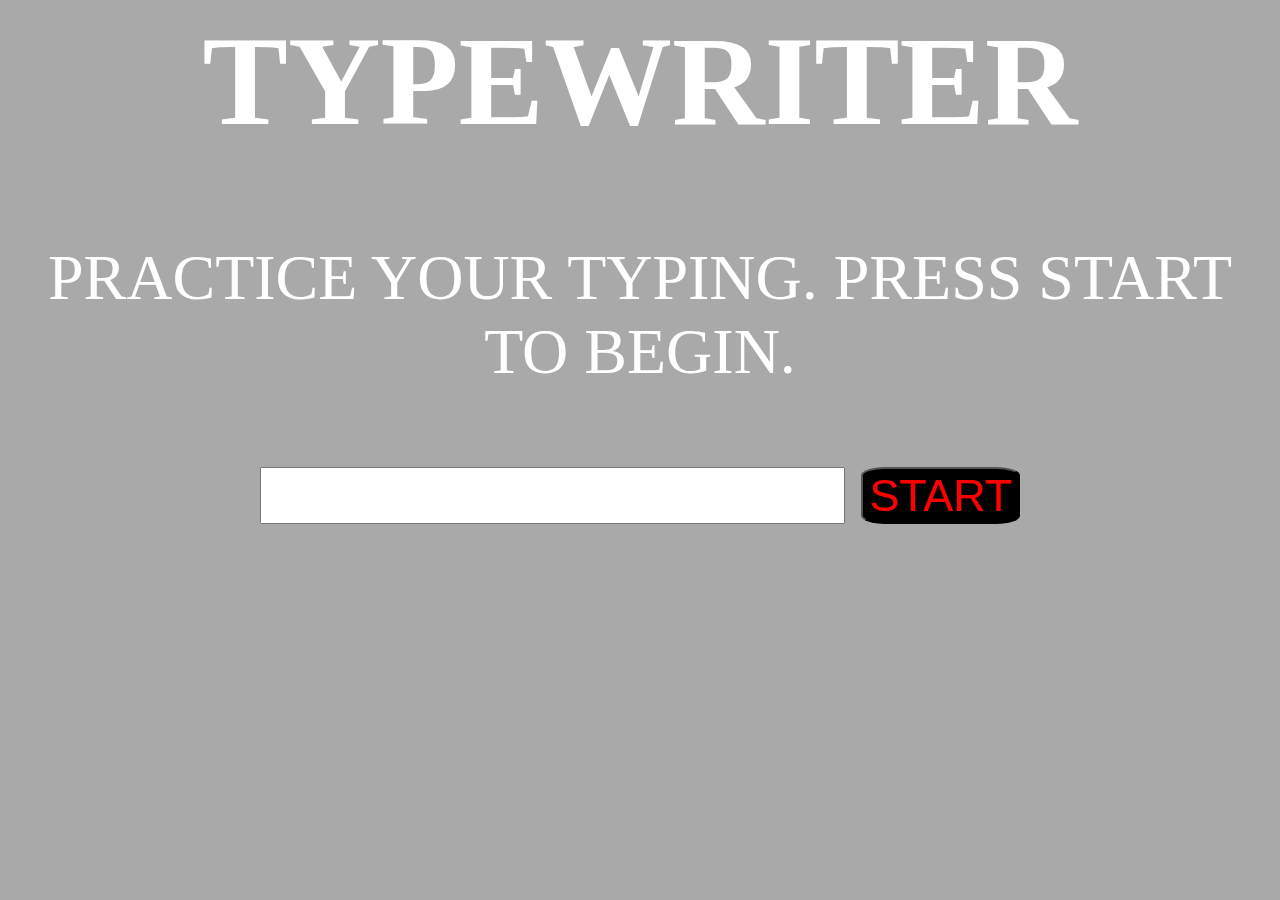
<file: typewriter/index.html>
<html>
<head>
    <title>Typewriter</title>
    <link rel="stylesheet" href="style.css">
</head>
<body>
    <h1>TYPEWRITER</h1>
    <p id="title">PRACTICE YOUR TYPING. PRESS START TO BEGIN.</p>
    <p id="quote"></p>
    <p id="message"></p>
    <p id="WPM"></p>
    <div id="elements">
        <input type="text" aria-label="current word" id="typed-value" />
        <button type="button" id="start">
            START
        </button>
    </div>
    <script src="script.js"></script>
</body>
</html>
</file>
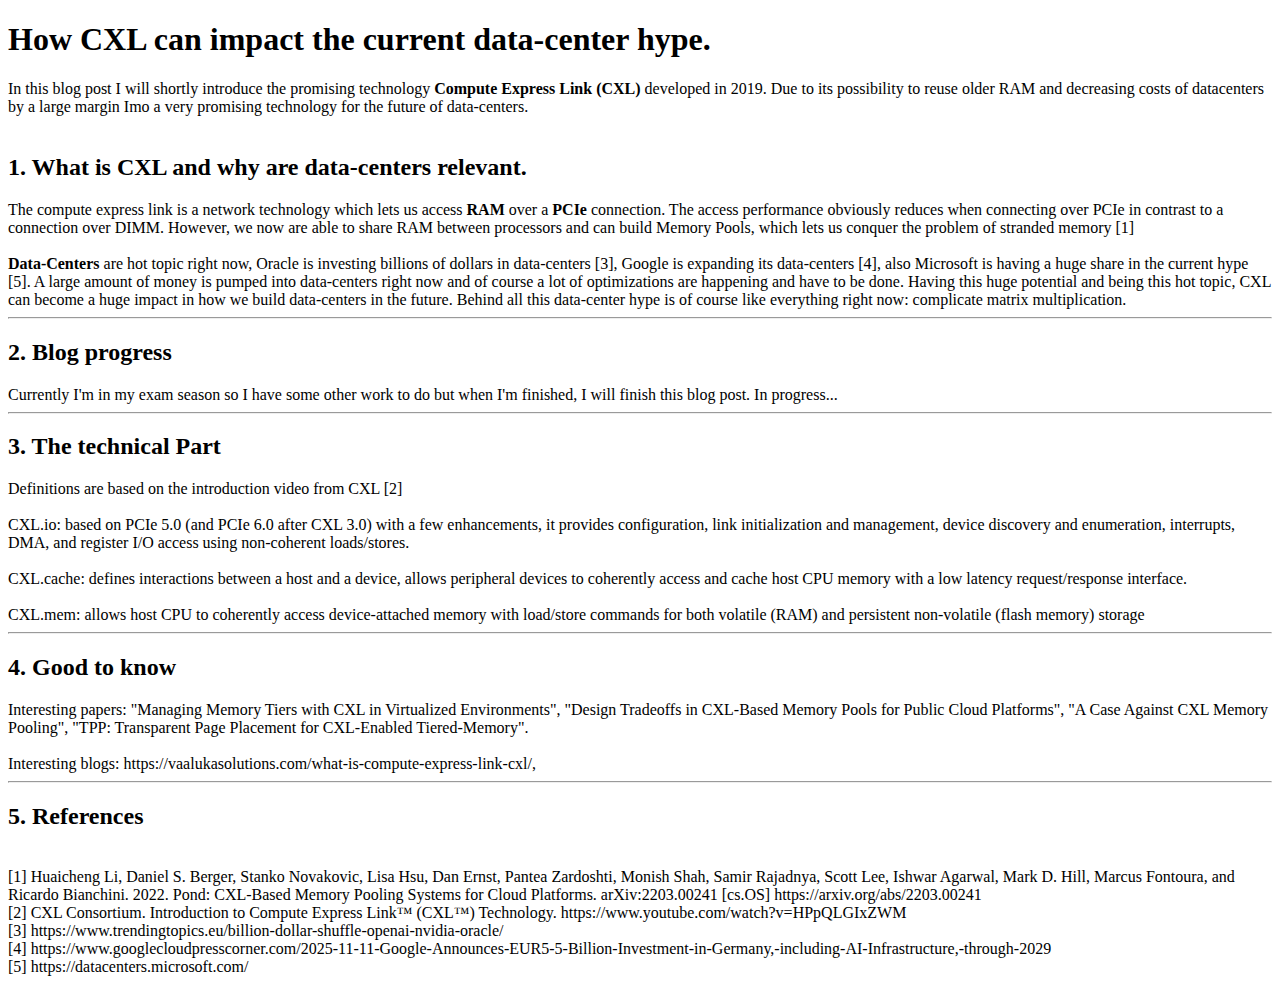
<file: blog_pages/cxl.html>
<!DOCTYPE html>
<html>
    <head>
    <title>CXL</title>
    </head>
<body>
    <h1>How CXL can impact the current data-center hype.</h1>
    In this blog post I will shortly introduce the promising technology <b>Compute Express Link (CXL)</b> developed in 2019.
    Due to its possibility to reuse older RAM and decreasing costs of datacenters by a large margin Imo a very promising
    technology for the future of data-centers. 
    <br>
    <br>
    <h2>1. What is CXL and why are data-centers relevant.</h2>
        The compute express link is a network technology which lets us access <b>RAM</b> over a <b>PCIe</b> connection. 
    The access performance obviously reduces when connecting over PCIe in contrast to a connection over DIMM.
    However, we now are able to share RAM between processors and can build Memory Pools, which lets us conquer the problem of stranded memory [1]
      <br>
    <br>
    
    <b>Data-Centers</b> are hot topic right now, Oracle is investing billions of dollars in data-centers [3], 
    Google is expanding its data-centers [4], 
    also Microsoft is having a huge share in the current hype [5]. A large amount of money is pumped into
    data-centers right now and of course a lot of optimizations are happening and have to be done. Having this huge potential and being this hot topic,
    CXL can become a huge impact in how we build data-centers in the future. Behind all this data-center hype is of course like everything right now: complicate matrix multiplication.

  <hr>
    <h2>2. Blog progress</h2>
    Currently I'm in my exam season so I have some other work to do but when I'm finished, I will finish this blog post. In progress...

    <hr>  
    <h2>3. The technical Part</h3>
    Definitions are based on the introduction video from CXL [2]<br>
        <br>
    CXL.io: based on PCIe 5.0 (and PCIe 6.0 after CXL 3.0) with a few enhancements, it provides configuration, link initialization and management, device discovery and enumeration, interrupts, DMA, and register I/O access using non-coherent loads/stores. 
        <br>    <br>
    CXL.cache: defines interactions between a host and a device, allows peripheral devices to coherently access and cache host CPU memory with a low latency request/response interface. 
        <br>    <br>
    CXL.mem: allows host CPU to coherently access device-attached memory with load/store commands for both volatile (RAM) and persistent non-volatile (flash memory) storage
    
    <hr>
    <h2>4. Good to know</h2>
    Interesting papers: "Managing Memory Tiers with CXL in Virtualized Environments", "Design Tradeoffs in CXL-Based Memory Pools for Public Cloud Platforms",
    "A Case Against CXL Memory Pooling", "TPP: Transparent Page Placement for CXL-Enabled Tiered-Memory". 
    <br> <br> 
    Interesting blogs: https://vaalukasolutions.com/what-is-compute-express-link-cxl/, 
    <hr> 
</body>
<h2>5. References</h2>
<br> 
    [1] Huaicheng Li, Daniel S. Berger, Stanko Novakovic, Lisa Hsu, Dan Ernst, Pantea
        Zardoshti, Monish Shah, Samir Rajadnya, Scott Lee, Ishwar Agarwal, Mark D.
        Hill, Marcus Fontoura, and Ricardo Bianchini. 2022. Pond: CXL-Based Memory
        Pooling Systems for Cloud Platforms. arXiv:2203.00241 [cs.OS] https://arxiv.org/abs/2203.00241
   <br>  [2] CXL Consortium.  Introduction to Compute Express Link™ (CXL™) Technology. https://www.youtube.com/watch?v=HPpQLGIxZWM
    <br> [3] https://www.trendingtopics.eu/billion-dollar-shuffle-openai-nvidia-oracle/
    <br> [4] https://www.googlecloudpresscorner.com/2025-11-11-Google-Announces-EUR5-5-Billion-Investment-in-Germany,-including-AI-Infrastructure,-through-2029
    <br> [5] https://datacenters.microsoft.com/
</html>
</file>
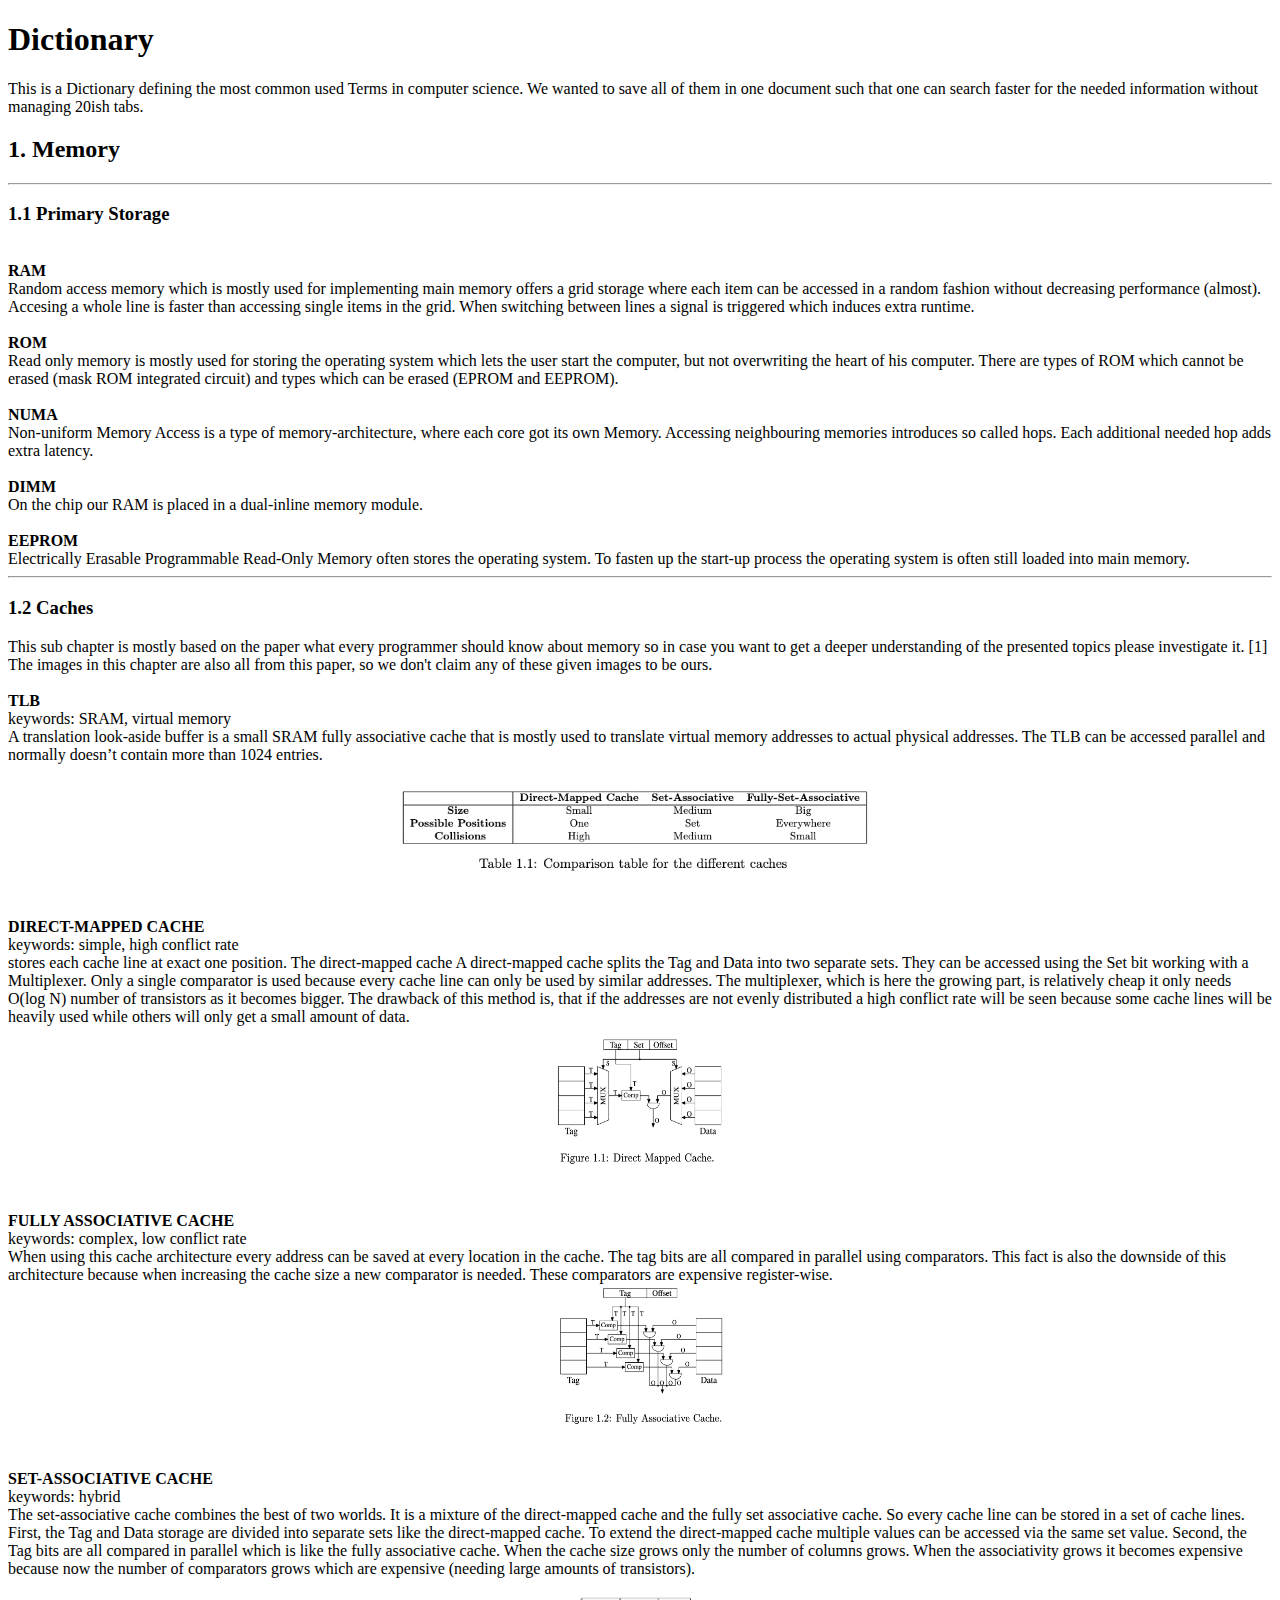
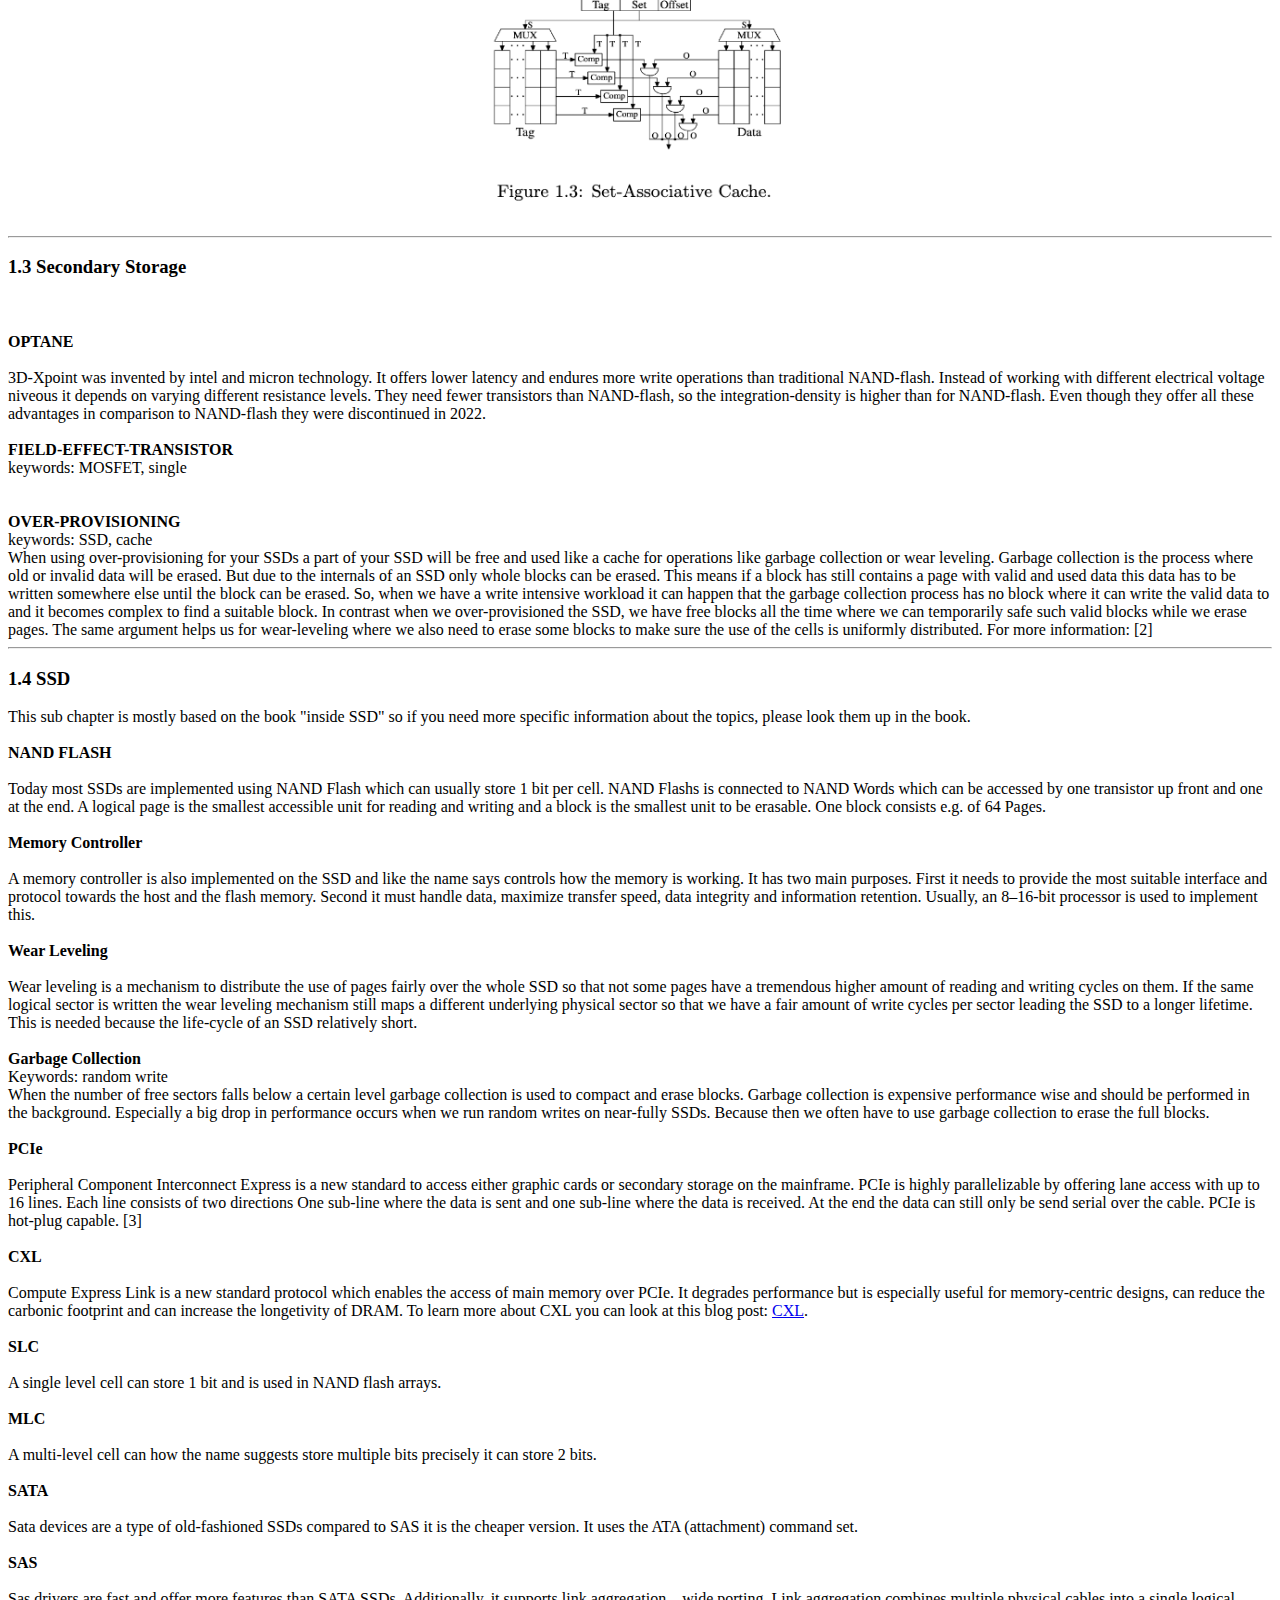
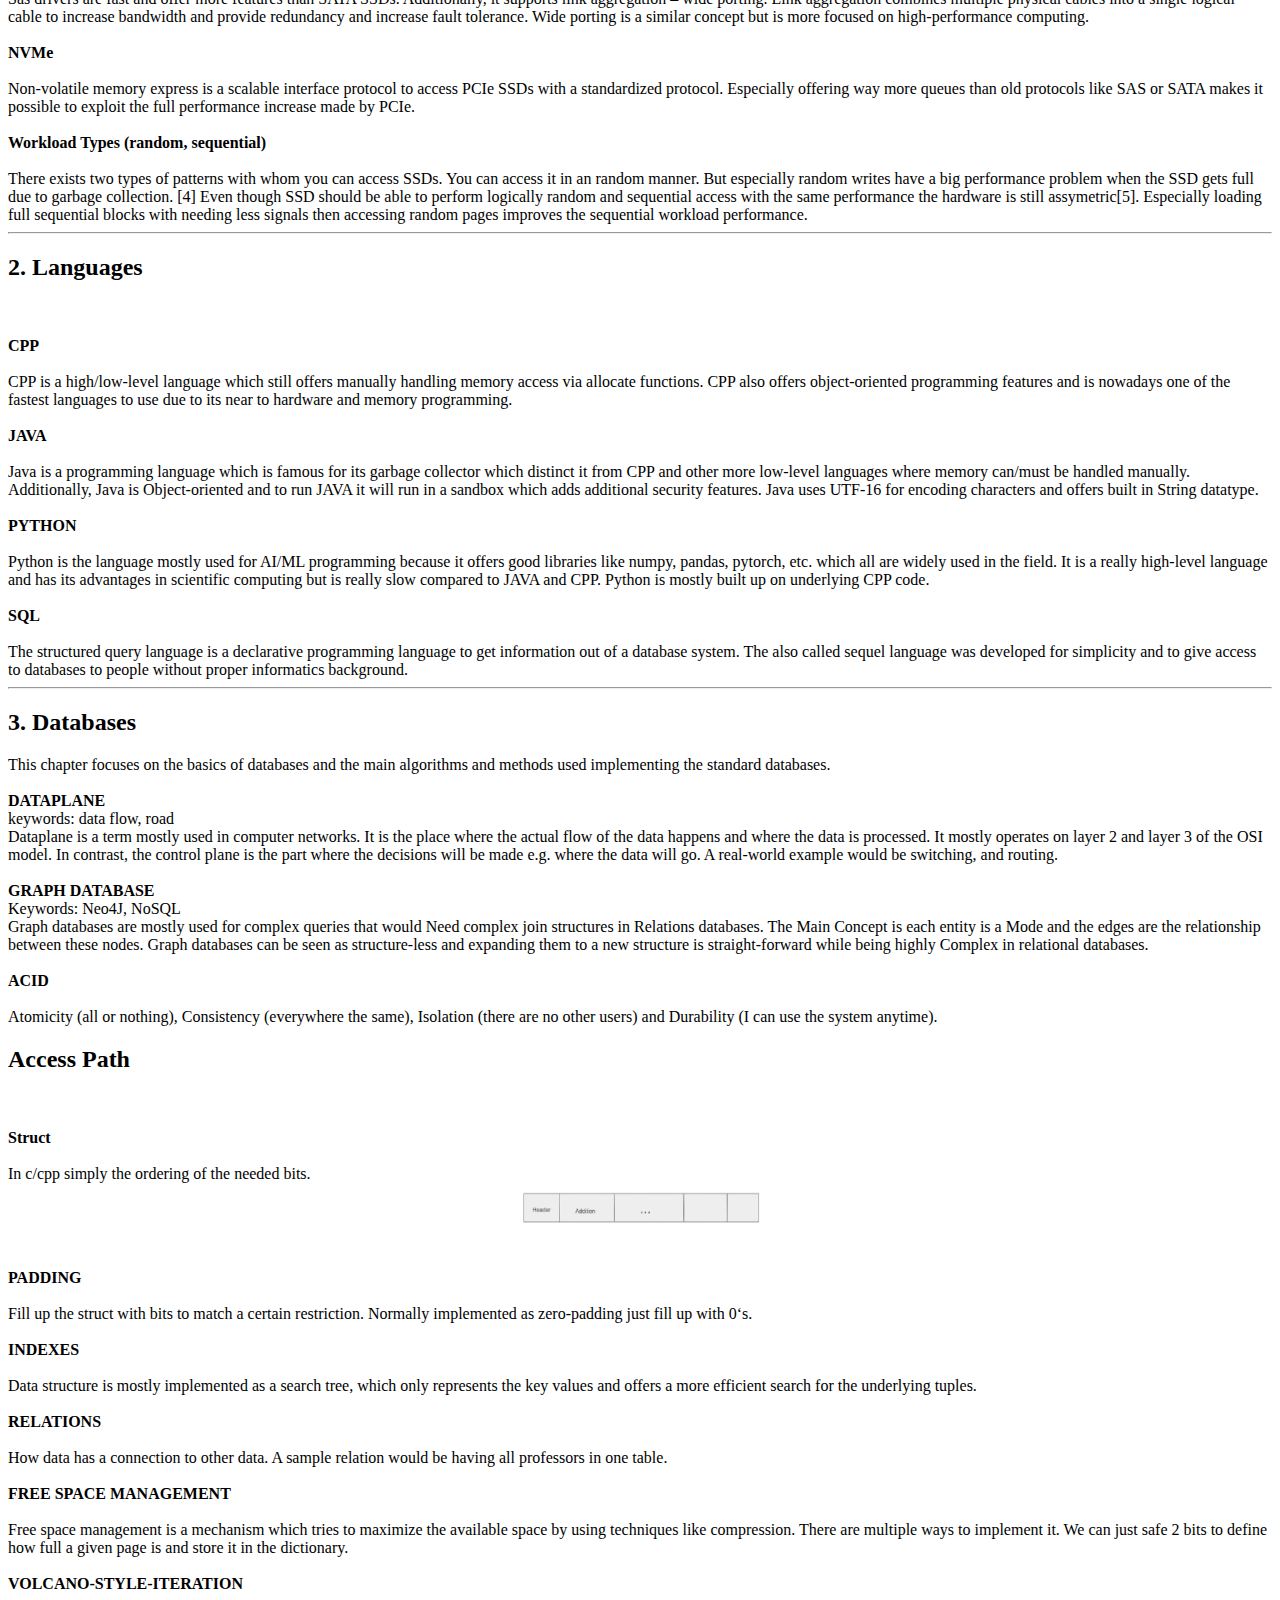
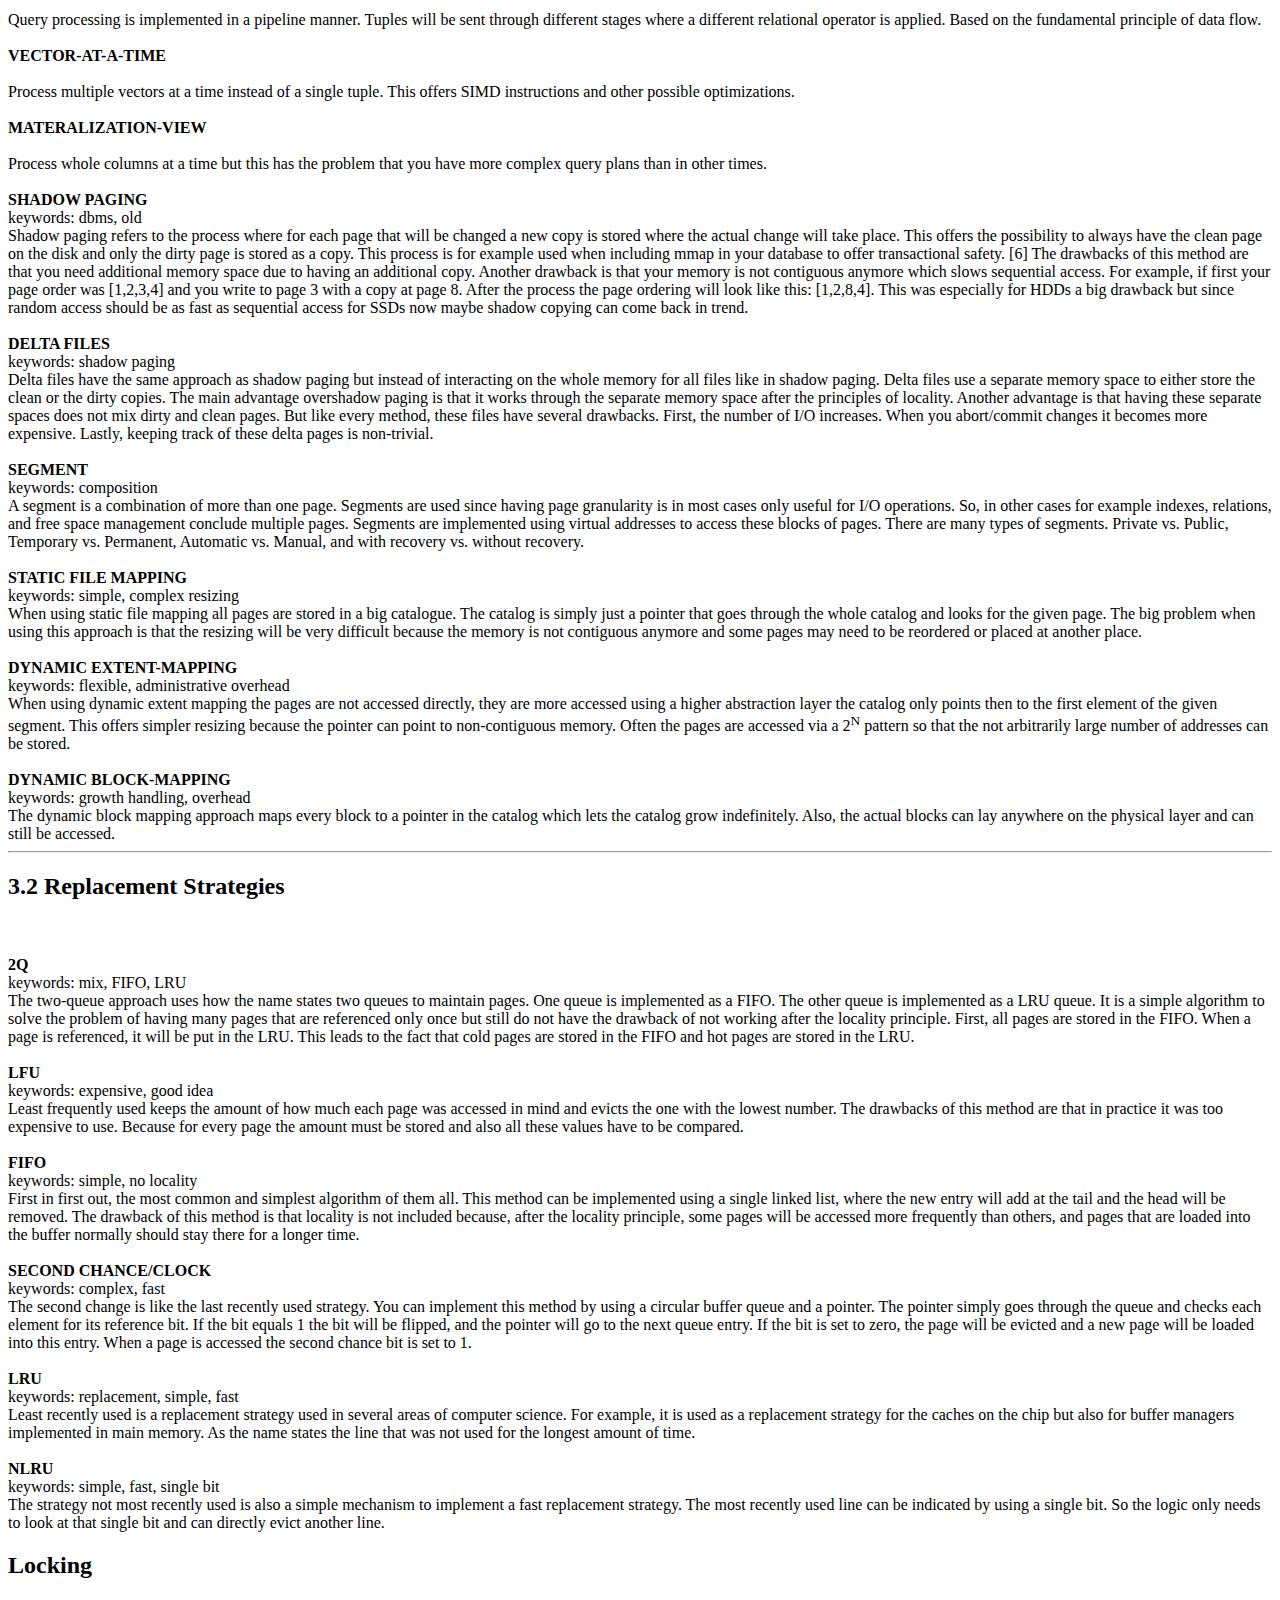
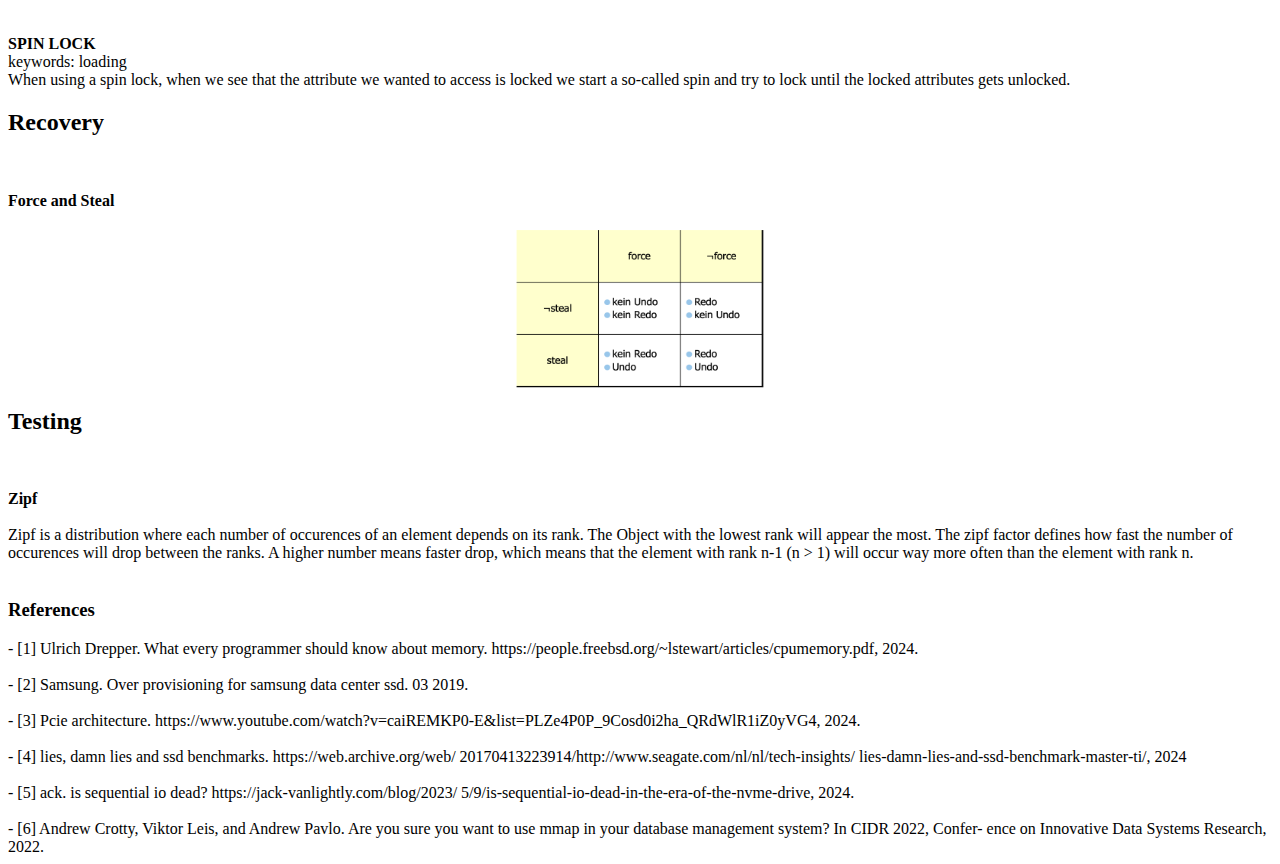
<file: blog_pages/dictionary.html>
<!DOCTYPE html>
<html lang="de">
<header>
    <meta charset="UTF-8">
    <title>Dictionary</title>
    <style>
        .center-image {
          display: block;
          margin: 0 auto;
        }
      </style>
</header>
<body>
    <h1>Dictionary</h1>
    This is a Dictionary defining the most common used Terms in computer science. We wanted to save all of them in one document such that one can search faster for the needed information without managing 20ish tabs.

    <h2>1. Memory</h2>

    <hr>
    <h3>1.1 Primary Storage</h3>
    <br>
    <b>RAM</b>
    <br>
    Random access memory which is mostly used for implementing main memory 
    offers a grid storage where each item can be accessed in a random fashion 
    without decreasing performance (almost). Accesing a whole line is faster than accessing 
    single items in the grid. When switching between lines a signal is triggered which 
    induces extra runtime.
    <br>
    <br>
    <b>ROM</b>
    <br>
    Read only memory is mostly used for storing the operating 
    system which lets the user start the computer, but not overwriting 
    the heart of his computer. There are types of ROM which cannot be erased
    (mask ROM integrated circuit) and types which can be erased (EPROM and EEPROM).

    <br>
    <br>
    <b>NUMA</b>
    <br>
    Non-uniform Memory Access is a type of memory-architecture, where 
    each core got its own Memory. Accessing neighbouring memories introduces
    so called hops. Each additional needed hop adds extra latency.
    <br>
    <br>
    <b>DIMM</b>
    <br>
    On the chip our RAM is placed in a dual-inline memory module.

    <br>
    <br>
    <b>EEPROM</b>
    <br>
    Electrically Erasable Programmable Read-Only Memory often 
    stores the operating system. To fasten up the start-up process 
    the operating system is often still loaded into main memory. 
    
    <hr>
    <h3>1.2 Caches</h3>
    This sub chapter is mostly based on the paper what every programmer 
    should know about memory so in case you want to get a deeper 
    understanding of the presented topics please investigate it. [1] 
    The images in this chapter are also all from this paper,
     so we don't claim any of these given images to be ours. 
    <br>
    <br>
    <b>TLB</b>
    <br>keywords: SRAM, virtual memory
    <br>
    A translation look-aside buffer is a small SRAM fully associative cache 
    that is mostly used to translate virtual memory addresses to actual 
    physical addresses. The TLB can be accessed parallel and normally 
    doesn’t contain more than 1024 entries.
    <br>
    <br>
    <img src="../utils/cache.png" alt="Cache Comparison" width="500" height="100" class="center-image">
    <br>
    <br>
    <b>DIRECT-MAPPED CACHE</b>
    <br>keywords: simple, high conflict rate
    <br> 
    stores each cache line at exact one position. The direct-mapped cache A direct-mapped cache splits the Tag and Data into two separate sets. They can be accessed using the Set bit working with a Multiplexer. Only a single comparator is used because every cache line can only be used by similar addresses. The multiplexer, which is here the growing part, is relatively cheap it only needs O(log N) number of transistors as it becomes bigger. The drawback of this method is, that if the addresses are not evenly distributed a high conflict rate will be seen because some cache lines will be heavily used while others will only get a small amount of data.
    <br>
    <img src="../utils/directmappedcache.png" alt="Direct-mapped-cache" width="200" height="150" class="center-image">

    <br>
    <br>
    <b>FULLY ASSOCIATIVE CACHE</b>
    <br>keywords: complex, low conflict rate
    <br>
    When using this cache architecture every address can be saved at every location in the cache. The tag bits are all compared in parallel using comparators. This fact is also the downside of this architecture because when increasing the cache size a new comparator is needed. These comparators are expensive register-wise.

    <img src="../utils/fully-associative-cache.png" alt="Direct-mapped-cache" width="200" height="150" class="center-image">

    <br>
    <br>
    <b>SET-ASSOCIATIVE CACHE</b>
    <br>keywords: hybrid
    <br>

The set-associative cache combines the best of two worlds. It is a mixture of the direct-mapped cache and the fully set associative cache. So every cache line can be stored in a set of cache lines. First, the Tag and Data storage are divided into separate sets like the direct-mapped cache. To extend the direct-mapped cache multiple values can be accessed via the same set value. Second, the Tag bits are all compared in parallel which is like the fully associative cache. When the cache size grows only the number of columns grows. When the associativity grows it becomes expensive because now the number of comparators grows which are expensive (needing large amounts of transistors).

<img src="../utils/set-associative-cache.png" alt="Direct-mapped-cache" width="350" height="250" class="center-image">
<hr>
<h3>1.3 Secondary Storage</h3>


<br>
<br>
<b>OPTANE</b>
<br>
<br>
3D-Xpoint was invented by intel and micron technology. It offers lower latency and endures more write operations than traditional NAND-flash. Instead of working with different electrical voltage niveous it depends on varying different resistance levels. They need fewer transistors than NAND-flash, so the integration-density is higher than for NAND-flash. Even though they offer all these advantages in comparison to NAND-flash they were discontinued in 2022.


<br>
<br>
<b>FIELD-EFFECT-TRANSISTOR</b>
<br>keywords: MOSFET, single
<br>


<br>
<br>
<b>OVER-PROVISIONING</b>
<br>keywords: SSD, cache
<br>
When using over-provisioning for your SSDs a part of your SSD will be free and used like a cache for operations like garbage collection or wear leveling. Garbage collection is the process where old or invalid data will be erased. But due to the internals of an SSD only whole blocks can be erased. This means if a block has still contains a page with valid and used data this data has to be written somewhere else until the block can be erased. So, when we have a write intensive workload it can happen that the garbage collection process has no block where it can write the valid data to and it becomes complex to find a suitable block. In contrast when we over-provisioned the SSD, we have free blocks all the time where we can temporarily safe such valid blocks while we erase pages. The same argument helps us for wear-leveling where we also need to erase some blocks to make sure the use of the cells is uniformly distributed. For more information: [2]
<hr>
<h3>1.4 SSD</h3>
This sub chapter is mostly based on the book "inside SSD" so if you need more
specific information about the topics, please look them up in the book.
<br>
<br>
<b>NAND FLASH</b>
<br>
<br>
Today most SSDs are implemented using NAND Flash which can usually store 1 bit per cell. NAND Flashs is connected to NAND Words which can be accessed by one transistor up front and one at the end. A logical page is the smallest accessible unit for reading and writing and a block is the smallest unit to be erasable. One block consists e.g. of 64 Pages. 
<br>
<br>
<b>Memory Controller</b>
<br>
<br>
A memory controller is also implemented on the SSD and like the name says controls how the memory is working. It has two main purposes. First it needs to provide the most suitable interface and protocol towards the host and the flash memory. Second it must handle data, maximize transfer speed, data integrity and information retention. Usually, an 8–16-bit processor is used to implement this. 
<br>
<br>
<b>Wear Leveling</b>
<br>
<br>
Wear leveling is a mechanism to distribute the use of pages fairly over the whole SSD so that not some pages have a tremendous higher amount of reading and writing cycles on them. If the same logical sector is written the wear leveling mechanism still maps a different underlying physical sector so that we have a fair amount of write cycles per sector leading the SSD to a longer lifetime. This is needed because the life-cycle of an SSD relatively short.
<br>
<br>
<b>Garbage Collection</b>
<br>Keywords: random write
<br>
When the number of free sectors falls below a certain level garbage collection is used to compact and erase blocks. Garbage collection is expensive performance wise and should be performed in the background. Especially a big drop in performance occurs when we run random writes on near-fully SSDs. Because then we often have to use garbage collection to erase the full blocks. 
<br>
<br>
<b>PCIe</b>
<br>
<br>
Peripheral Component Interconnect Express is a new standard to access either graphic cards or secondary storage on the mainframe. PCIe is highly parallelizable by offering lane access with up to 16 lines. Each line consists of two directions One sub-line where the data is sent and one sub-line where the data is received. At the end the data can still only be send serial over the cable. PCIe is hot-plug capable. [3]
<br>
<br>
<b>CXL</b>
<br>
<br>
Compute Express Link is a new standard protocol which enables the access of main memory over PCIe. It degrades performance but is especially useful for memory-centric designs, can reduce the carbonic footprint and can increase the longetivity of DRAM. To learn more about CXL you can look at this blog post: <a href="cxl.html">CXL</a>.
<br>
<br>
<b>SLC</b>
<br>
<br>
A single level cell can store 1 bit and is used in NAND flash arrays. 
<br>
<br>
<b>MLC</b>
<br>
<br>
A multi-level cell can how the name suggests store multiple bits precisely it can store 2 bits. 
<br>
<br>
<b>SATA</b>
<br>
<br>
Sata devices are a type of old-fashioned SSDs compared to SAS it is the cheaper version. It uses the ATA (attachment) command set.

<br>
<br>
<b>SAS</b>
<br>
<br>
Sas drivers are fast and offer more features than SATA SSDs. Additionally, it supports link aggregation – wide porting. Link aggregation combines multiple physical cables into a single logical cable to increase bandwidth and provide redundancy and increase fault tolerance. Wide porting is a similar concept but is more focused on high-performance computing. 

<br>
<br>
<b>NVMe</b>
<br>
<br>
Non-volatile memory express is a scalable interface protocol to access PCIe SSDs with a standardized protocol. Especially offering way more queues than old protocols like SAS or SATA makes it possible to exploit the full performance increase made by PCIe. 

<br>
<br>
<b>Workload Types (random, sequential)</b>
<br>
<br>
There exists two types of patterns with whom you can access SSDs. You can access it in an random manner. But especially random writes have a big performance problem when the SSD gets full due to garbage collection. [4] Even though SSD should be able to perform logically random and sequential access with the same performance the hardware is still assymetric[5]. Especially loading full sequential blocks with needing less signals then accessing random pages improves the sequential workload performance. 
<hr>

<h2>2. Languages</h2>

<br>
<br>
<b>CPP</b>
<br>
<br>
CPP is a high/low-level language which still offers manually handling memory access via allocate functions. CPP also offers object-oriented programming features and is nowadays one of the fastest languages to use due to its near to hardware and memory programming. 
<br>
<br>
<b>JAVA</b>
<br>
<br>
Java is a programming language which is famous for its garbage collector which distinct it from CPP and other more low-level languages where memory can/must be handled manually. Additionally, Java is Object-oriented and to run JAVA it will run in a sandbox which adds additional security features. Java uses UTF-16 for encoding characters and offers built in String datatype. 
<br>
<br>
<b>PYTHON</b>
<br>
<br>
Python is the language mostly used for AI/ML programming because it offers good libraries like numpy, pandas, pytorch, etc. which all are widely used in the field. It is a really high-level language and has its advantages in scientific computing but is really slow compared to JAVA and CPP. Python is mostly built up on underlying CPP code. 

<br>
<br>
<b>SQL</b>
<br>
<br>
The structured query language is a declarative programming language to get information out of a database system. The also called sequel language was developed for simplicity and to give access to databases to people without proper informatics background. 
<hr>
<h2>3. Databases</h2>
This chapter focuses on the basics of databases and the main algorithms and methods used implementing the standard databases. 

<br>
<br>
<b>DATAPLANE</b>
<br>keywords: data flow, road
<br>
Dataplane is a term mostly used in computer networks. It is the place where the actual flow of the data happens and where the data is processed. It mostly operates on layer 2 and layer 3 of the OSI model. In contrast, the control plane is the part where the decisions will be made e.g. where the data will go. A real-world example would be switching, and routing.

<br>
<br>
<b>GRAPH DATABASE</b>
<br>Keywords: Neo4J, NoSQL
<br>

Graph databases are mostly used for complex queries that would Need complex join structures in Relations databases. The Main Concept is each entity is a Mode and the edges are the relationship between these nodes. Graph databases can be seen as structure-less and expanding them to a new structure is straight-forward while being highly Complex in relational databases.

<br>
<br>
<b>ACID</b>
<br>
<br>
Atomicity (all or nothing), Consistency (everywhere the same), Isolation (there are no other users) and Durability (I can use the system anytime). 

<h2>Access Path</h2>
<br>
<br>
<b>Struct</b>
<br>
<br>
In c/cpp simply the ordering of the needed bits. 
<br>
<img src="../utils/STRUCT.png" alt="STRUCT" width="250" height="50" class="center-image">

<br>
<br>
<b>PADDING</b>
<br>
<br>
Fill up the struct with bits to match a certain restriction. Normally implemented as zero-padding just fill up with 0‘s.
<br>
<br>
<b>INDEXES</b>
<br>
<br>
Data structure is mostly implemented as a search tree, which only represents the key values and offers a more efficient search for the underlying tuples. 
<br>
<br>
<b>RELATIONS</b>
<br>
<br>
How data has a connection to other data. A sample relation would be having all professors in one table. 

<br>
<br>
<b>FREE SPACE MANAGEMENT</b>
<br>
<br>
Free space management is a mechanism which tries to maximize the available space by using techniques like compression. There are multiple ways to implement it. We can just safe 2 bits to define how full a given page is and store it in the dictionary. 

<br>
<br>
<b>VOLCANO-STYLE-ITERATION</b>
<br>
<br>
Query processing is implemented in a pipeline manner. Tuples will be sent through different stages where a different relational operator is applied. Based on the fundamental principle of data flow. 
<br>
<br>
<b>VECTOR-AT-A-TIME</b>
<br>
<br>
Process multiple vectors at a time instead of a single tuple. This offers SIMD instructions and other possible optimizations.
<br>
<br>
<b>MATERALIZATION-VIEW</b>
<br>
<br>
Process whole columns at a time but this has the problem that you have more complex query plans than in other times. 

<br>
<br>
<b>SHADOW PAGING</b>
<br>keywords: dbms, old
<br>
Shadow paging refers to the process where for each page that will be changed a new copy is stored where the actual change will take place. This offers the possibility to always have the clean page on the disk and only the dirty page is stored as a copy. This process is for example used when including mmap in your database to offer transactional safety. [6] The drawbacks of this method are that you need additional memory space due to having an additional copy. Another drawback is that your memory is not contiguous anymore which slows sequential access. For example, if first your page order was [1,2,3,4] and you write to page 3 with a copy at page 8. After the process the page ordering will look like this: [1,2,8,4]. This was especially for HDDs a big drawback but since random access should be as fast as sequential access for SSDs now maybe shadow copying can come back in trend. 

<br>
<br>
<b>DELTA FILES</b>
<br>keywords: shadow paging
<br>
Delta files have the same approach as shadow paging but instead of interacting on the whole memory for all files like in shadow paging. Delta files use a separate memory space to either store the clean or the dirty copies. The main advantage overshadow paging is that it works through the separate memory space after the principles of locality. Another advantage is that having these separate spaces does not mix dirty and clean pages. But like every method, these files have several drawbacks. First, the number of I/O increases. When you abort/commit changes it becomes more expensive. Lastly, keeping track of these delta pages is non-trivial. 


<br>
<br>
<b>SEGMENT</b>
<br>keywords: composition
<br>
A segment is a combination of more than one page. Segments are used since having page granularity is in most cases only useful for I/O operations. So, in other cases for example indexes, relations, and free space management conclude multiple pages. Segments are implemented using virtual addresses to access these blocks of pages. There are many types of segments. Private vs. Public, Temporary vs. Permanent, Automatic vs. Manual, and with recovery vs. without recovery. 

<br>
<br>
<b>STATIC FILE MAPPING</b>
<br>keywords: simple, complex resizing
<br>
When using static file mapping all pages are stored in a big catalogue. The catalog is simply just a pointer that goes through the whole catalog and looks for the given page. The big problem when using this approach is that the resizing will be very difficult because the memory is not contiguous anymore and some pages may need to be reordered or placed at another place. 

<br>
<br>
<b>DYNAMIC EXTENT-MAPPING</b>
<br>keywords: flexible, administrative overhead
<br>
When using dynamic extent mapping the pages are not accessed directly, they are more accessed using a higher abstraction layer the catalog only points then to the first element of the given segment. This offers simpler resizing because the pointer can point to non-contiguous memory. Often the pages are accessed via a 2<sup>N</sup> pattern so that the not arbitrarily large number of addresses can be stored. 

<br>
<br>
<b>DYNAMIC BLOCK-MAPPING</b>
<br>keywords: growth handling, overhead
<br>
The dynamic block mapping approach maps every block to a pointer in the catalog which lets the catalog grow indefinitely. Also, the actual blocks can lay anywhere on the physical layer and can still be accessed. 

<hr>

<h2>3.2 Replacement Strategies</h2>
<br>
<br>
<b>2Q</b>
<br>keywords: mix, FIFO, LRU
<br>
The two-queue approach uses how the name states two queues to maintain pages. One queue is implemented as a FIFO. The other queue is implemented as a LRU queue. It is a simple algorithm to solve the problem of having many pages that are referenced only once but still do not have the drawback of not working after the locality principle. First, all pages are stored in the FIFO. When a page is referenced, it will be put in the LRU. This leads to the fact that cold pages are stored in the FIFO and hot pages are stored in the LRU.

<br>
<br>
<b>LFU</b>
<br>keywords: expensive, good idea
<br>
Least frequently used keeps the amount of how much each page was accessed in mind and evicts the one with the lowest number. The drawbacks of this method are that in practice it was too expensive to use. Because for every page the amount must be stored and also all these values have to be compared.

<br>
<br>
<b>FIFO</b>
<br>keywords: simple, no locality
<br>
First in first out, the most common and simplest algorithm of them all. This method can be implemented using a single linked list, where the new entry will add at the tail and the head will be removed. The drawback of this method is that locality is not included because, after the locality principle, some pages will be accessed more frequently than others, and pages that are loaded into the buffer normally should stay there for a longer time.  

<br>
<br>
<b>SECOND CHANCE/CLOCK</b>
<br>keywords: complex, fast
<br>
The second change is like the last recently used strategy. You can implement this method by using a circular buffer queue and a pointer. The pointer simply goes through the queue and checks each element for its reference bit. If the bit equals 1 the bit will be flipped, and the pointer will go to the next queue entry. If the bit is set to zero, the page will be evicted and a new page will be loaded into this entry. When a page is accessed the second chance bit is set to 1. 

<br>
<br>
<b>LRU</b>
<br>keywords: replacement, simple, fast
<br>
Least recently used is a replacement strategy used in several areas of computer science. For example, it is used as a replacement strategy for the caches on the chip but also for buffer managers implemented in main memory. As the name states the line that was not used for the longest amount of time.

<br>
<br>
<b>NLRU</b>
<br>keywords: simple, fast, single bit
<br>
The strategy not most recently used is also a simple mechanism to implement a fast replacement strategy. The most recently used line can be indicated by using a single bit. So the logic only needs to look at that single bit and can directly evict another line. 

<h2>Locking</h2>

<br>
<br>
<b>SPIN LOCK</b>
<br>keywords: loading
<br>
When using a spin lock, when we see that the attribute we wanted to access is locked we start a so-called spin and try to lock until the locked attributes gets unlocked. 

<h2>Recovery</h2>
<br>
<br>
<b>Force and Steal</b>
<br>
<br>
<img src="../utils/forcesteal.png" alt="STRUCT" width="250" height="160" class="center-image">


<h2>Testing</h2>
<br>
<br>
<b>Zipf</b>
<br>
<br>

Zipf is a distribution where each number of occurences of an element depends on its rank. The Object with the lowest rank will appear the most. The zipf factor defines how fast the number of occurences will drop between the ranks. A higher number means faster drop, which means that the element with rank n-1 (n > 1) will occur way more often than the element with rank n.

<br>
<br>
<h3>References</h3>
- [1] Ulrich Drepper. What every programmer should know about memory. https://people.freebsd.org/~lstewart/articles/cpumemory.pdf, 2024.<br>
<br> - [2] Samsung. Over provisioning for samsung data center ssd. 03 2019.<br>
<br>- [3] Pcie architecture. https://www.youtube.com/watch?v=caiREMKP0-E&list=PLZe4P0P_9Cosd0i2ha_QRdWlR1iZ0yVG4, 2024. <br>
<br>- [4] lies, damn lies and ssd benchmarks. https://web.archive.org/web/
20170413223914/http://www.seagate.com/nl/nl/tech-insights/
lies-damn-lies-and-ssd-benchmark-master-ti/, 2024<br>
<br> - [5] ack. is sequential io dead? https://jack-vanlightly.com/blog/2023/
5/9/is-sequential-io-dead-in-the-era-of-the-nvme-drive, 2024. <br>
<br> - [6] Andrew Crotty, Viktor Leis, and Andrew Pavlo. Are you sure you want to
use mmap in your database management system? In CIDR 2022, Confer-
ence on Innovative Data Systems Research, 2022. <br>
</body>

</html>
</file>
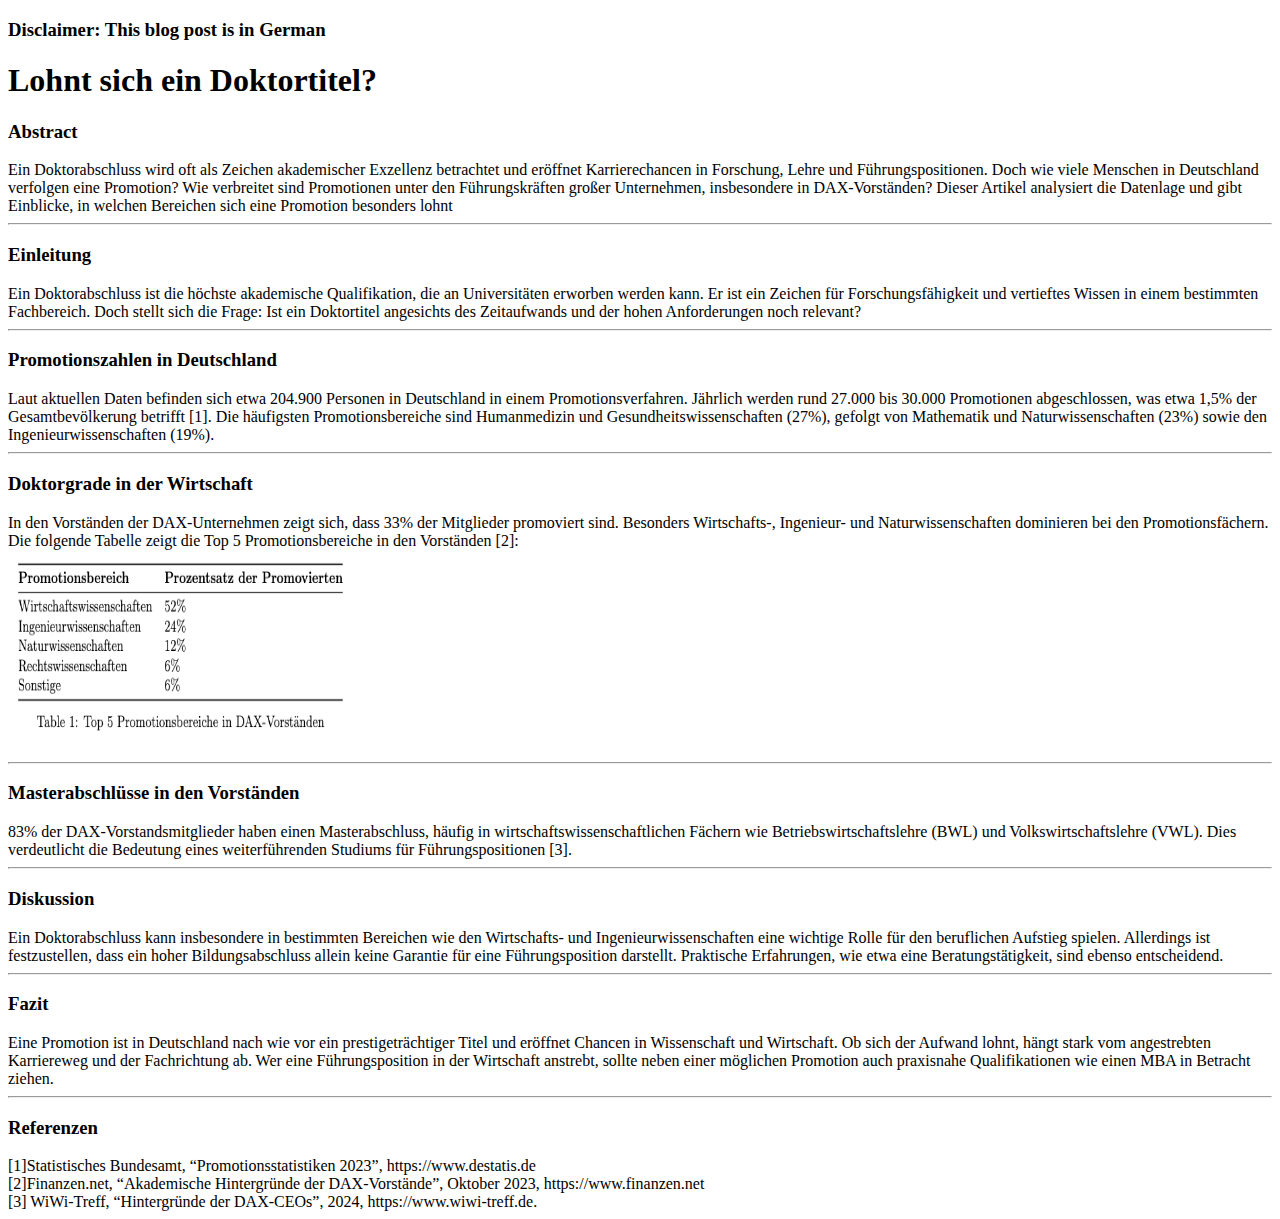
<file: blog_pages/doctoreworthit.html>
<!DOCTYPE html>
<html lang="de">
    <head>
        <meta charset="UTF-8">
        <title>Lohnt sich ein Doktortitel?</title>
      </head>
    <body>
       <h3>Disclaimer: This blog post is in German</h3> 

        <h1>Lohnt sich ein Doktortitel?</h1>

        <h3>Abstract</h3>

        Ein Doktorabschluss wird oft als Zeichen akademischer Exzellenz
        betrachtet und eröffnet Karrierechancen in Forschung, Lehre und Führungspositionen.
        Doch wie viele Menschen in Deutschland verfolgen eine Promotion?
        Wie verbreitet sind Promotionen unter den Führungskräften großer
        Unternehmen, insbesondere in DAX-Vorständen? Dieser Artikel analysiert
        die Datenlage und gibt Einblicke, in welchen Bereichen sich eine Promotion besonders lohnt

        <hr>
        <h3>Einleitung</h3>
        Ein Doktorabschluss ist die höchste akademische Qualifikation, die an Universitäten erworben werden kann. Er ist ein Zeichen für Forschungsfähigkeit und vertieftes Wissen in einem bestimmten Fachbereich. Doch stellt sich die Frage: Ist ein Doktortitel angesichts des Zeitaufwands und der hohen Anforderungen noch relevant?
        <hr>
        <h3>Promotionszahlen in Deutschland</h3>
        Laut aktuellen Daten befinden sich etwa 204.900 Personen in Deutschland in einem Promotionsverfahren. Jährlich werden rund 27.000 bis 30.000 Promotionen abgeschlossen, was etwa 1,5% der Gesamtbevölkerung betrifft [1]. Die häufigsten Promotionsbereiche sind Humanmedizin und Gesundheitswissenschaften (27%), gefolgt von Mathematik und Naturwissenschaften (23%) sowie den Ingenieurwissenschaften (19%).

        <hr>
        <h3>Doktorgrade in der Wirtschaft</h3>
        In den Vorständen der DAX-Unternehmen zeigt sich, dass 33% der Mitglieder promoviert sind. Besonders Wirtschafts-, Ingenieur- und Naturwissenschaften dominieren bei den Promotionsfächern. Die folgende Tabelle zeigt die Top 5 Promotionsbereiche in den Vorständen [2]:
        <br>
        <img src="Promotionsbereiche.png" alt="Description of image" width="350" height="200">
        <hr>
        <h3>Masterabschlüsse in den Vorständen</h3>
        83% der DAX-Vorstandsmitglieder haben einen Masterabschluss, häufig in wirtschaftswissenschaftlichen Fächern wie Betriebswirtschaftslehre (BWL) und Volkswirtschaftslehre (VWL). Dies verdeutlicht die Bedeutung eines weiterführenden Studiums für Führungspositionen [3].

        <hr>
        <h3>Diskussion</h3>
        Ein Doktorabschluss kann insbesondere in bestimmten Bereichen wie den Wirtschafts- und Ingenieurwissenschaften eine wichtige Rolle für den beruflichen Aufstieg spielen. Allerdings ist festzustellen, dass ein hoher Bildungsabschluss allein keine Garantie für eine Führungsposition darstellt. Praktische Erfahrungen, wie etwa eine Beratungstätigkeit, sind ebenso entscheidend.
        <hr>
        <h3>Fazit</h3>
        Eine Promotion ist in Deutschland nach wie vor ein prestigeträchtiger Titel und eröffnet Chancen in Wissenschaft und Wirtschaft. Ob sich der Aufwand lohnt, hängt stark vom angestrebten Karriereweg und der Fachrichtung ab. Wer eine Führungsposition in der Wirtschaft anstrebt, sollte neben einer möglichen Promotion auch praxisnahe Qualifikationen wie einen MBA in Betracht ziehen.
        <hr>
        <h3>Referenzen</h3>
        <pr>[1]Statistisches Bundesamt, “Promotionsstatistiken 2023”, https://www.destatis.de</pr>
        <br>[2]Finanzen.net, “Akademische Hintergründe der DAX-Vorstände”, Oktober 2023, https://www.finanzen.net
        <br><pr>[3] WiWi-Treff, “Hintergründe der DAX-CEOs”, 2024, https://www.wiwi-treff.de.</pr>
    </body>

</html>
</file>
<file: typewriter/style.css>
.highlight {
    background-color:lightblue;
    color: black;
}
.error {
    background-color: lightcoral;
    border: red;
}
html {
    background-color: darkgray;
    color: white;
    text-align: center;
    font-size: 400%;
}
#start {
    border-radius: 15%;
    color: red;
    background-color: black;
    font-size: 70%;
}
#start:hover {
    cursor: pointer;
    color: green;
    background-color: black;
    font-size: 70%;
}
#WPM {
    color: green;
}
#message {
    color: darkgreen;
}
h1 , #title{
    text-align: center;
}
#typed-value {
    font-size: 70%;
}
</file>
